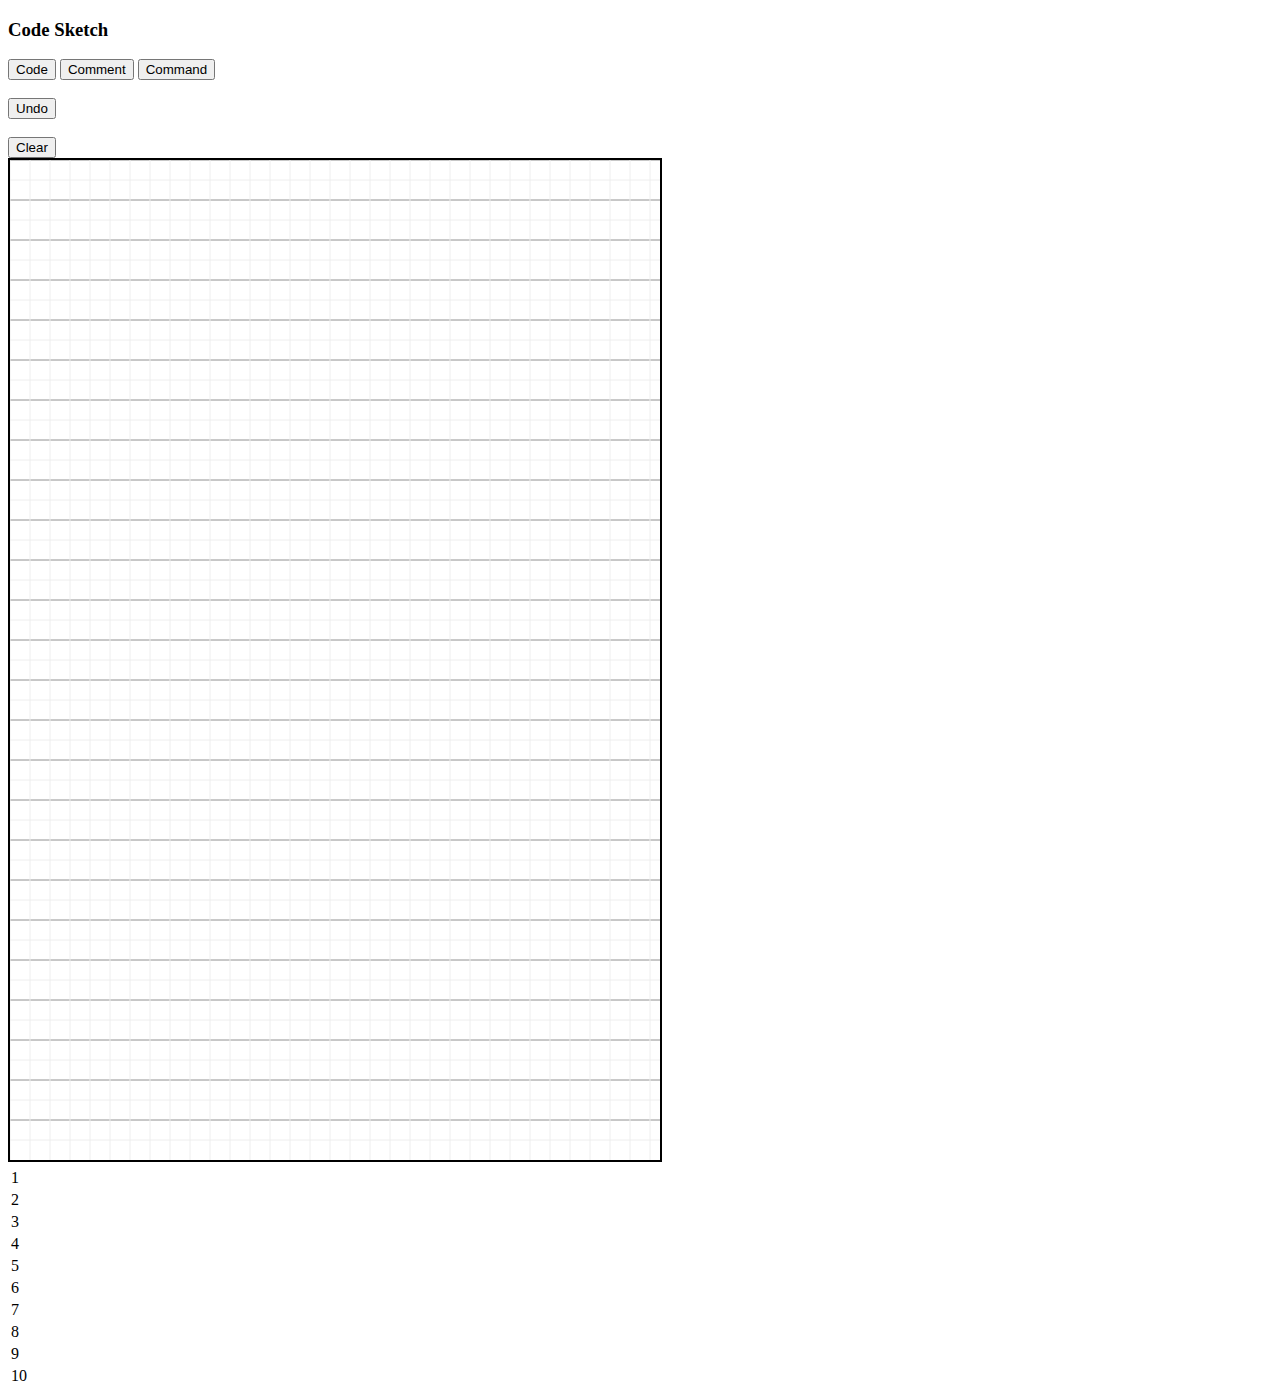
<file: index.html>
<!DOCTYPE html>
<html lang="en">
<head>
  <title>Code Sketch</title>

  <link rel="stylesheet" href="https://maxcdn.bootstrapcdn.com/bootstrap/3.3.6/css/bootstrap.min.css" integrity="sha384-1q8mTJOASx8j1Au+a5WDVnPi2lkFfwwEAa8hDDdjZlpLegxhjVME1fgjWPGmkzs7" crossorigin="anonymous">
  <link rel="stylesheet" rev="stylesheet" href="css/sketch.css">

  <script type="text/javascript" src="js/jquery-1.7.1.min.js"></script>
  <script type="text/javascript" src="js/sketch.js"></script>
  <script type="text/javascript" src="js/main.js"></script>
</head>
<body>
  <div class="container-fluid">
    <div class="row">
      <div id="top-panel">
        <h3 class="col-md-2">Code Sketch</h3>
        <div id="controls1" class="controls col-md-3">
          <button type="button" id="code-switch" class="btn btn-success">Code</button>
          <button type="button" id="comment-switch" class="btn btn-default">Comment</button>
          <button type="button" id="command-switch" class="btn btn-default">Command</button>
        </div>
        <div id="controls2" class="controls col-md-1">
          <button type="button" id="undo-button" class="btn btn-primary">Undo</button>
        </div>
        <div id="controls3" class="controls col-md-1">
          <button type="button" id="clear-button" class="btn btn-warning">Clear</button>
        </div>
      </div>
    </div>
    <div class="row">
      <div id="sketch-panel" class="col-md-7">
        <div id='sketch'>

        </div>
      </div>
      <div id="result-panel" class="col-md-5">
        <table id="result-table" class="table table-bordered">
        </table>
      </div>
    </div>

    </div>
</body>
</html>
</file>
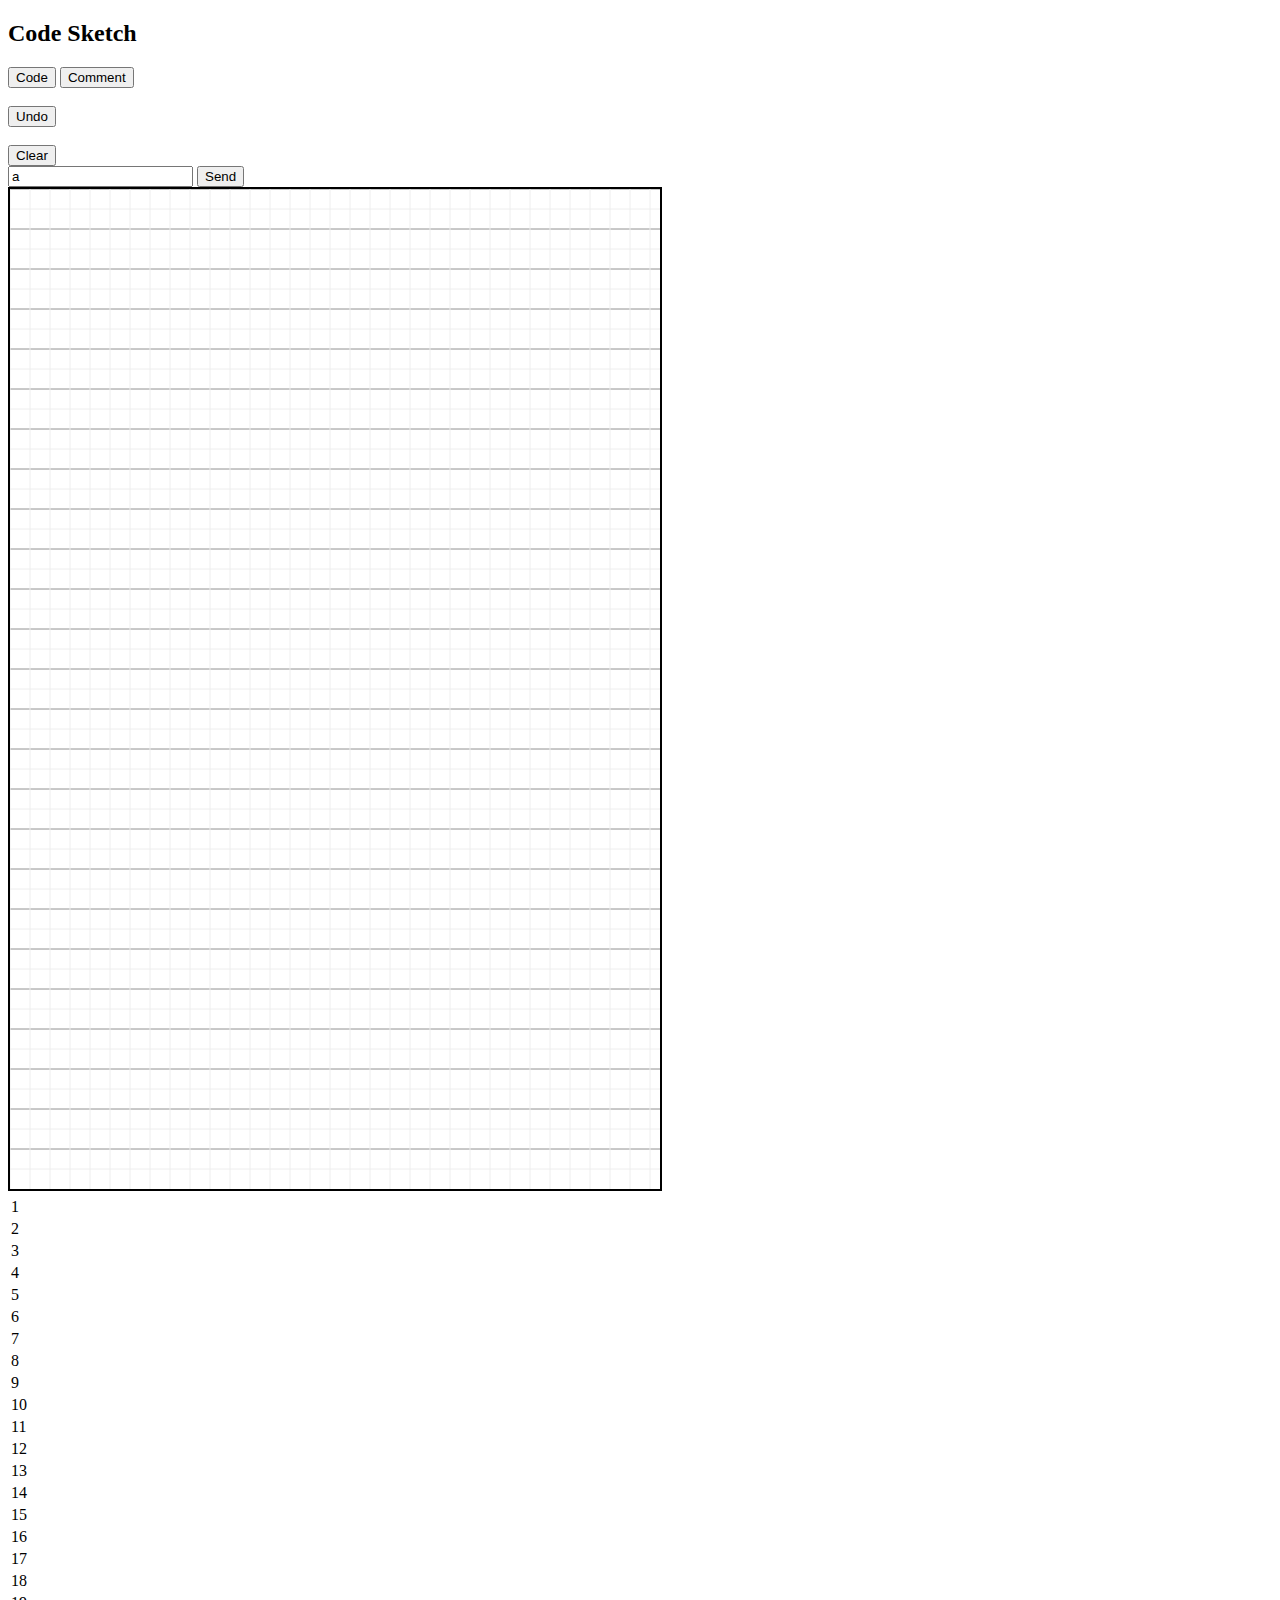
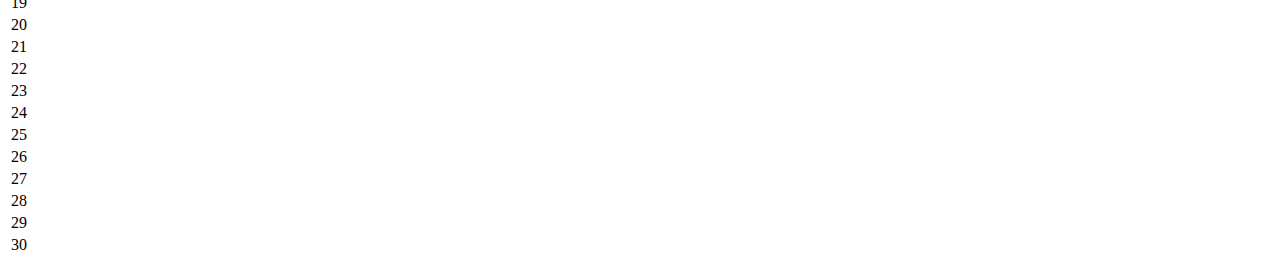
<file: train.html>
<!DOCTYPE html>
<html lang="en">
<head>
    <title>Code Sketch</title>

    <link rel="stylesheet" href="https://maxcdn.bootstrapcdn.com/bootstrap/3.3.6/css/bootstrap.min.css" integrity="sha384-1q8mTJOASx8j1Au+a5WDVnPi2lkFfwwEAa8hDDdjZlpLegxhjVME1fgjWPGmkzs7" crossorigin="anonymous">
    <link rel="stylesheet" rev="stylesheet" href="css/sketch.css">

    <script type="text/javascript" src="js/jquery-1.7.1.min.js"></script>
    <script type="text/javascript" src="js/train.js"></script>
    <script type="text/javascript" src="js/train_main.js"></script>
</head>
<body>
<div class="container-fluid">
    <div class="row">
        <div id="top-panel">
            <h2 class="col-md-3">Code Sketch</h2>
            <div id="controls1" class="controls col-md-2">
                <button type="button" id="code-switch" class="btn btn-success">Code</button>
                <button type="button" id="comment-switch" class="btn btn-default">Comment</button>
            </div>
            <div id="controls2" class="controls col-md-1">
                <button type="button" id="undo-button" class="btn btn-primary">Undo</button>
            </div>
            <div id="controls3" class="controls col-md-1">
                <button type="button" id="clear-button" class="btn btn-warning">Clear</button>
            </div>
        </div>
    </div>
    <div class="row">
        <input id="char-value" name="char" class="col-md-4" type="text" value="a">
        <button id="send-button" type="button" class="btn btn-primary">Send</button>
    </div>
    <div class="row">
        <div id="sketch-panel" class="col-md-7">
            <div id='sketch'>

            </div>
        </div>
        <div id="result-panel" class="col-md-5">
            <table id="result-table" class="table table-bordered">
            </table>
        </div>
    </div>

</div>
</body>
</html>
</file>
<file: css/sketch.css>
.ui-widget{
	font-size:12px;
}

.sketch-canvas {
	border:2px solid black;
}

#sketch-panel{
}

#top-panel {
}

.controls{
    margin-top:18px;
}

#result-panel{
    /*border: 2px solid;*/
}

.resultLine {
	/*height: 20px;*/
}

.lineNumberText {
    width:25px;
}

.lineText {
}

code {
    color: darkgreen;
    background-color: #f0ffeb;
}

canvas{
	background-color:white;
}
</file>
